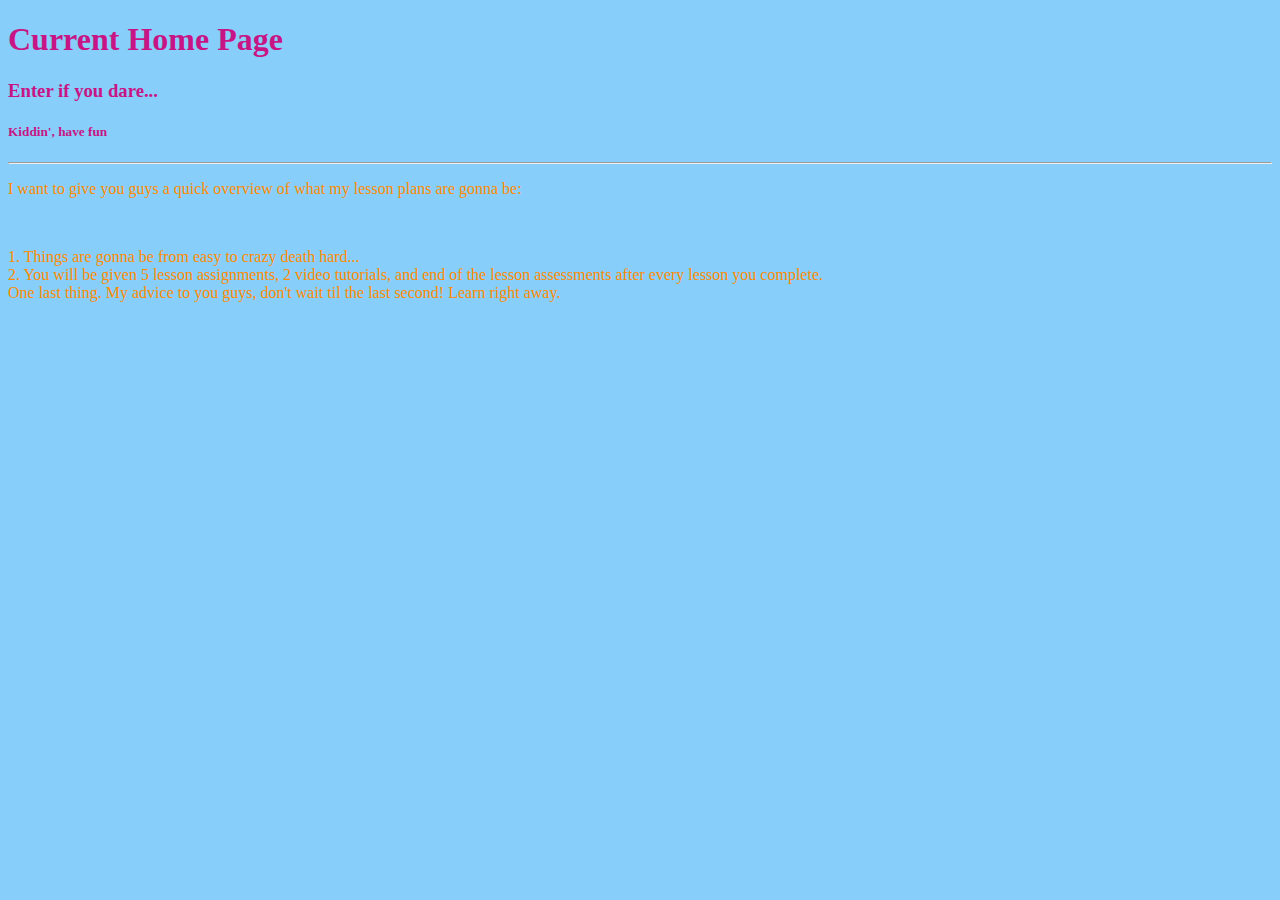
<file: home.html>
<!doctype html>
<html lang="en">

<head>
    <meta charset="utf-8">
    <title>My Home Page!</title>
    <link href="https://fonts.googleapis.com/css?family=Encode+Sans+Condensed|Mukta+Mahee|Oswald" rel="stylesheet">
    <link rel="stylesheet" href="home.css">
</head>
    
<body>
    <header class="myHeadersOnly">
    <h1>Current Home Page</h1>
    <h3>Enter if you dare...</h3>
    <h5>Kiddin', have fun</h5>
    <hr>
    <p>I want to give you guys a quick overview of what my lesson plans are gonna be: </p>
    <br>
    <p>1. Things are gonna be from easy to crazy death hard...
        <br>
       2. You will be given 5 lesson assignments, 2 video tutorials, and end of the lesson assessments after every lesson you complete.
        <br>
        One last thing. My advice to you guys, don't wait til the last second! Learn right away.</p>
    </header>
    
</body>
    
</html>
</file>
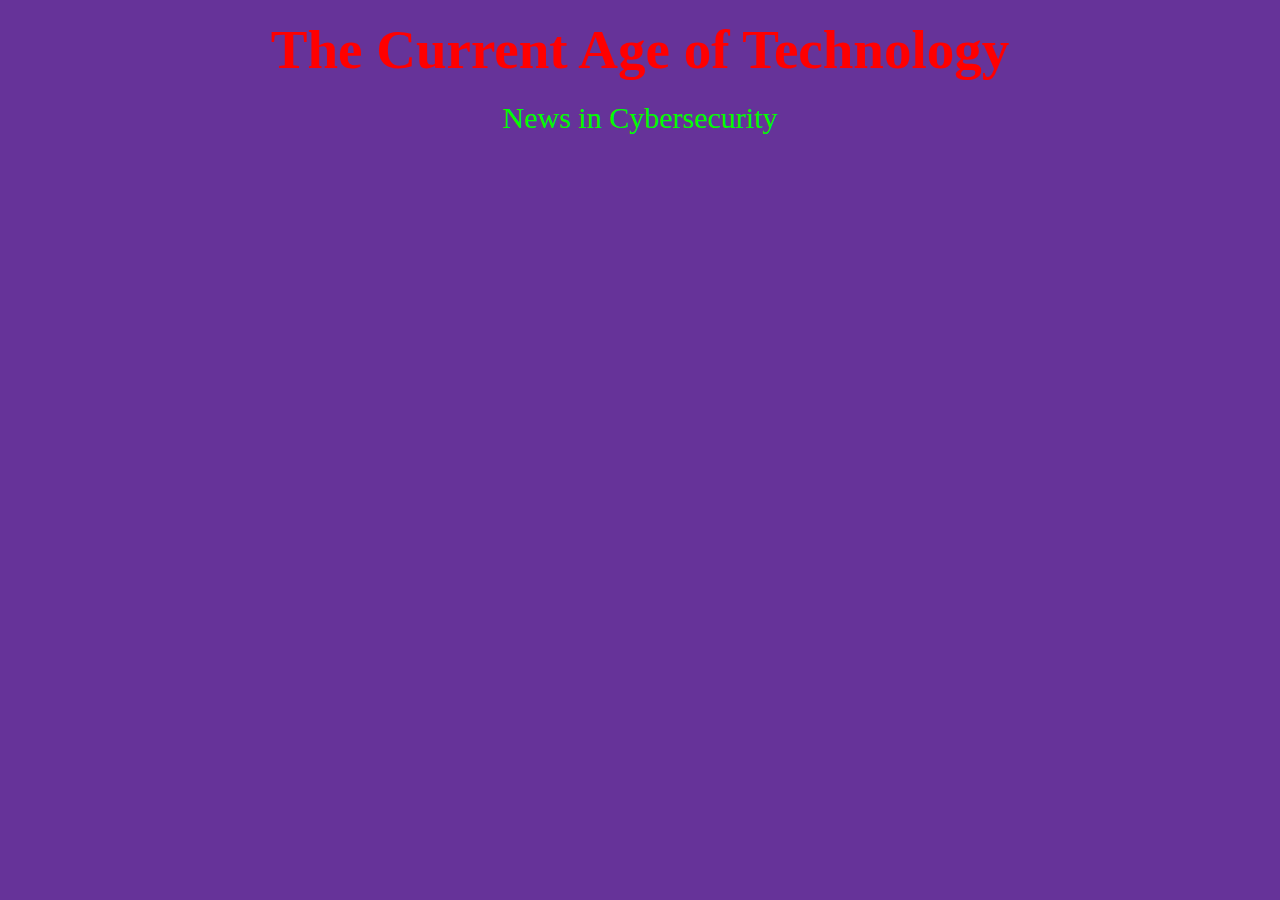
<file: news.html>
<!doctype html>
<html lang="en">

<head>
    <meta charset="utf-8">
    <title>My Home Page!</title>
    <link href="https://fonts.googleapis.com/css?family=Encode+Sans+Condensed|Mukta+Mahee|Oswald" rel="stylesheet">
    <link rel="stylesheet" href="news.css">
</head>
    
<body>
    <h1>The Current Age of Technology</h1>
    <p>News in Cybersecurity</p>
    <br>
    <iframe width="560" height="315" src="https://www.youtube.com/embed/TXfDYAFcv5E" frameborder="0" allowfullscreen class="gotaVid"></iframe>
    
</body>
    
</html>
</file>
<file: home.css>
body {
    background-color:lightskyblue;
}

header.myHeadersOnly {
    margin: auto;
    display: block;
}

header.myHeadersOnly h1,h3,h5 {
    color: mediumvioletred;
}

header.myHeadersOnly p {
    color: darkorange;
}
</file>
<file: news.css>
body {
    background-color: rebeccapurple;
}

h1 {
    display: block;
    text-align: center;
    font-size: 55px;
    margin: auto;
    color: red;
    padding: 10px;
}

p {
    display: block;
    text-align: center;
    font-size: 30px;
    margin: auto;
    color: lime;
    padding: 10px;
}

iframe.gotaVid {
    display: block;
    margin: auto;
    padding-top: 20px;
}
</file>
